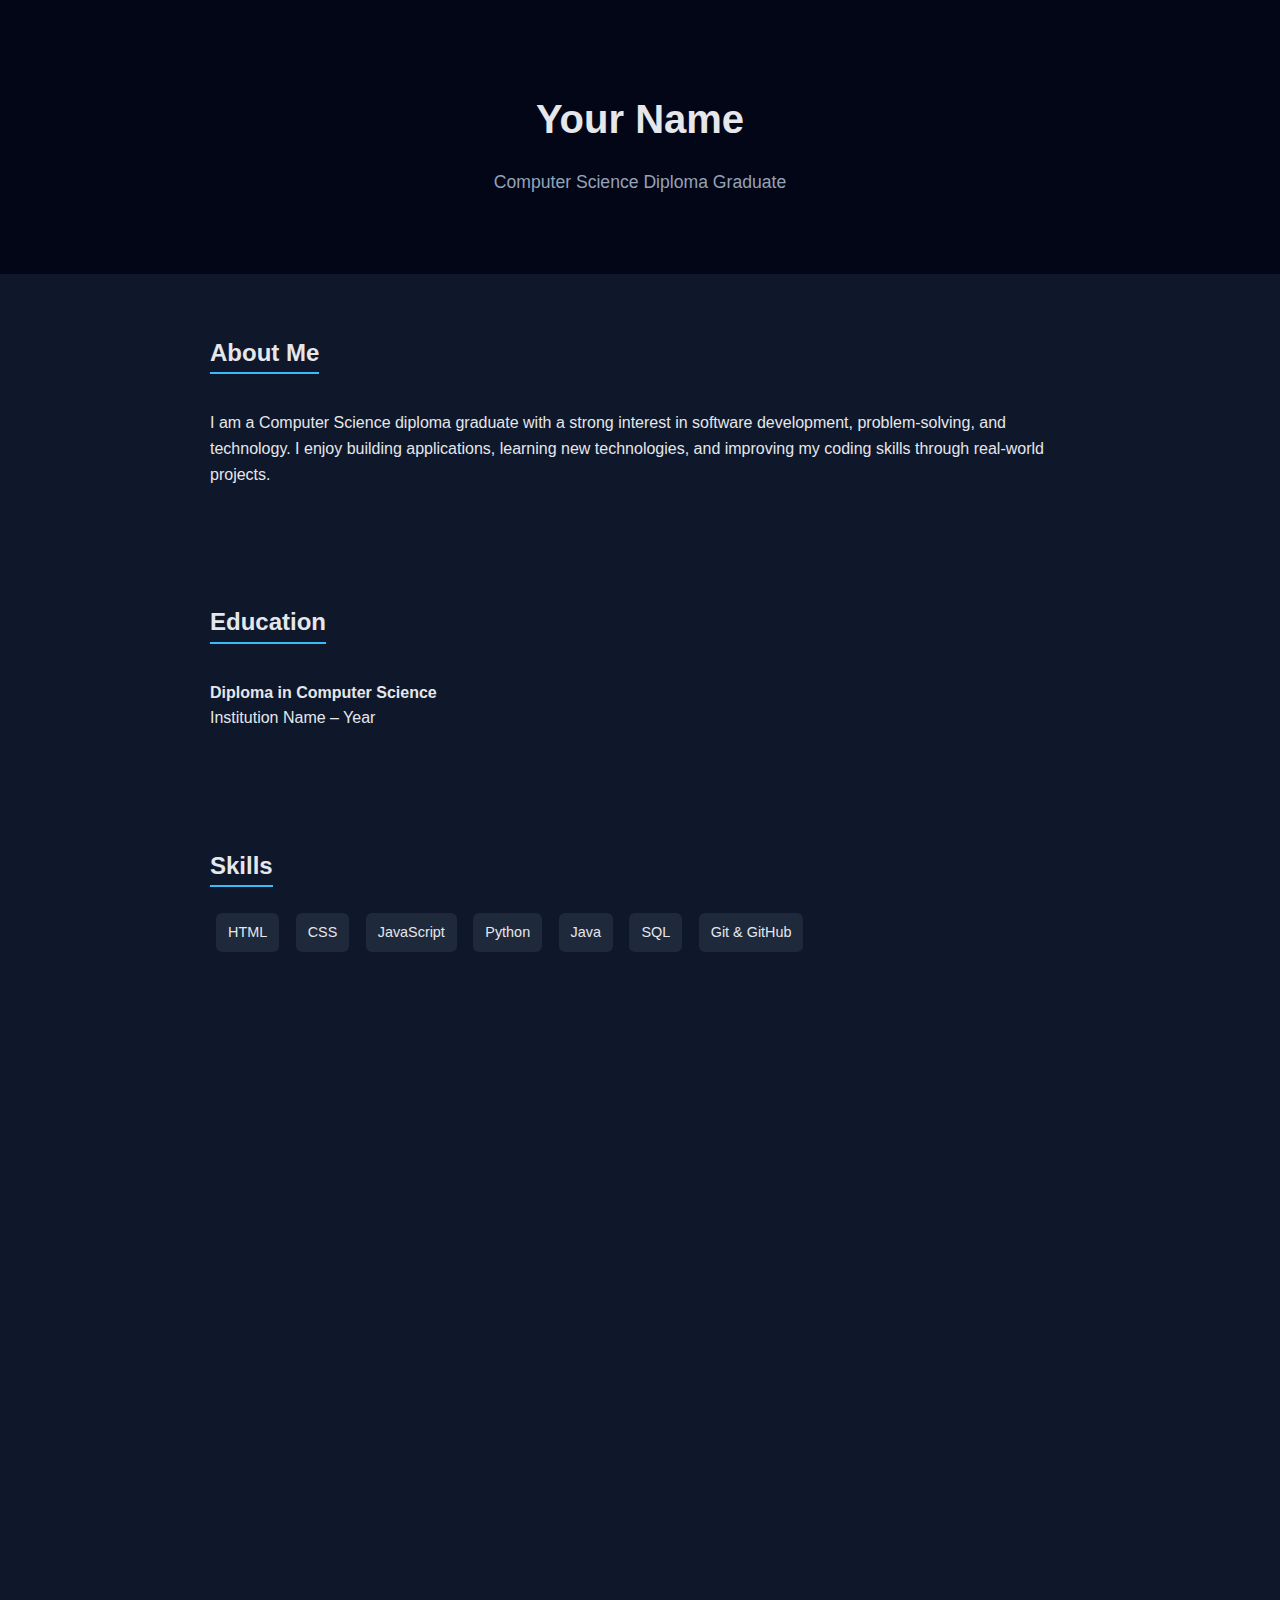
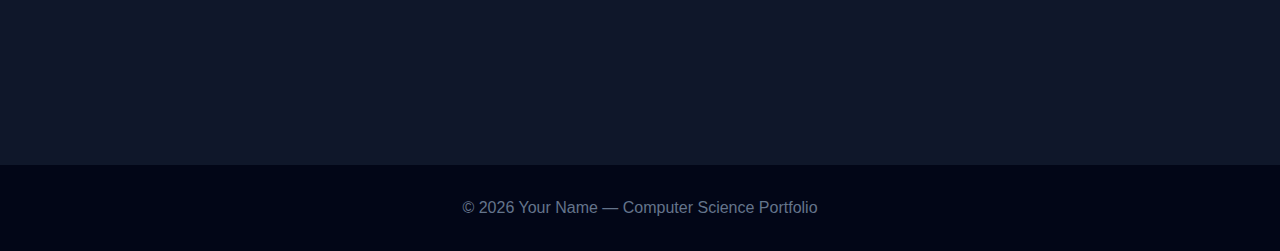
<file: index.html>
<!DOCTYPE html>
<html lang="en">
<head>
    <meta charset="UTF-8">
    <meta name="viewport" content="width=device-width, initial-scale=1.0">
    <title>Your Name | Computer Science Portfolio</title>

    <!-- CSS -->
    <link rel="stylesheet" href="style.css">
</head>
<body>

<header>
    <h1>Your Name</h1>
    <p>Computer Science Diploma Graduate</p>
</header>

<section>
    <h2>About Me</h2>
    <p>
        I am a Computer Science diploma graduate with a strong interest in software development,
        problem-solving, and technology. I enjoy building applications, learning new technologies,
        and improving my coding skills through real-world projects.
    </p>
</section>

<section>
    <h2>Education</h2>
    <p>
        <strong>Diploma in Computer Science</strong><br>
        Institution Name – Year
    </p>
</section>

<section>
    <h2>Skills</h2>
    <div class="skills">
        <span>HTML</span>
        <span>CSS</span>
        <span>JavaScript</span>
        <span>Python</span>
        <span>Java</span>
        <span>SQL</span>
        <span>Git & GitHub</span>
    </div>
</section>

<section>
    <h2>Projects</h2>

    <div class="project">
        <h3>Project Title</h3>
        <p>
            Short description of the project. What it does, what you learned,
            and which technologies you used.
        </p>
    </div>

    <div class="project">
        <h3>Another Project</h3>
        <p>
            Another short description. You can add links to GitHub later.
        </p>
    </div>

</section>

<section>
    <h2>Contact</h2>
    <p>
        Email: your.email@example.com <br>
        GitHub: <a href="#">github.com/yourusername</a> <br>
        LinkedIn: <a href="#">linkedin.com/in/yourname</a>
    </p>
</section>

<footer>
    © 2026 Your Name — Computer Science Portfolio
</footer>

<!-- JavaScript -->
<script src="script.js"></script>
</body>
</html>
</file>
<file: style.css>
* {
    box-sizing: border-box;
    scroll-behavior: smooth;
}

body {
    margin: 0;
    font-family: Arial, Helvetica, sans-serif;
    background-color: #0f172a;
    color: #e5e7eb;
    line-height: 1.6;
    animation: fadeIn 1s ease-in;
}

/* Fade-in animation */
@keyframes fadeIn {
    from {
        opacity: 0;
        transform: translateY(20px);
    }
    to {
        opacity: 1;
        transform: translateY(0);
    }
}

header {
    background: #020617;
    padding: 60px 20px;
    text-align: center;
}

header h1 {
    font-size: 2.5rem;
    margin-bottom: 10px;
}

header p {
    font-size: 1.1rem;
    color: #94a3b8;
}

section {
    max-width: 900px;
    margin: auto;
    padding: 40px 20px;
    opacity: 0;
    transform: translateY(30px);
    transition: all 0.6s ease;
}

/* Activated when visible */
section.show {
    opacity: 1;
    transform: translateY(0);
}

h2 {
    border-bottom: 2px solid #38bdf8;
    display: inline-block;
    margin-bottom: 20px;
}

/* Skills hover animation */
.skills span {
    display: inline-block;
    background: #1e293b;
    padding: 8px 12px;
    margin: 6px;
    border-radius: 6px;
    font-size: 0.9rem;
    transition: transform 0.3s ease, background 0.3s ease;
}

.skills span:hover {
    transform: translateY(-5px);
    background: #38bdf8;
    color: #020617;
}

/* Project cards hover effect */
.project {
    background: #020617;
    padding: 20px;
    border-radius: 10px;
    margin-bottom: 20px;
    transition: transform 0.3s ease, box-shadow 0.3s ease;
}

.project:hover {
    transform: translateY(-8px);
    box-shadow: 0 10px 25px rgba(56, 189, 248, 0.2);
}

/* Links hover */
a {
    color: #38bdf8;
    text-decoration: none;
    transition: color 0.3s ease;
}

a:hover {
    color: #7dd3fc;
}

footer {
    text-align: center;
    padding: 30px;
    background: #020617;
    color: #64748b;
}
</file>
